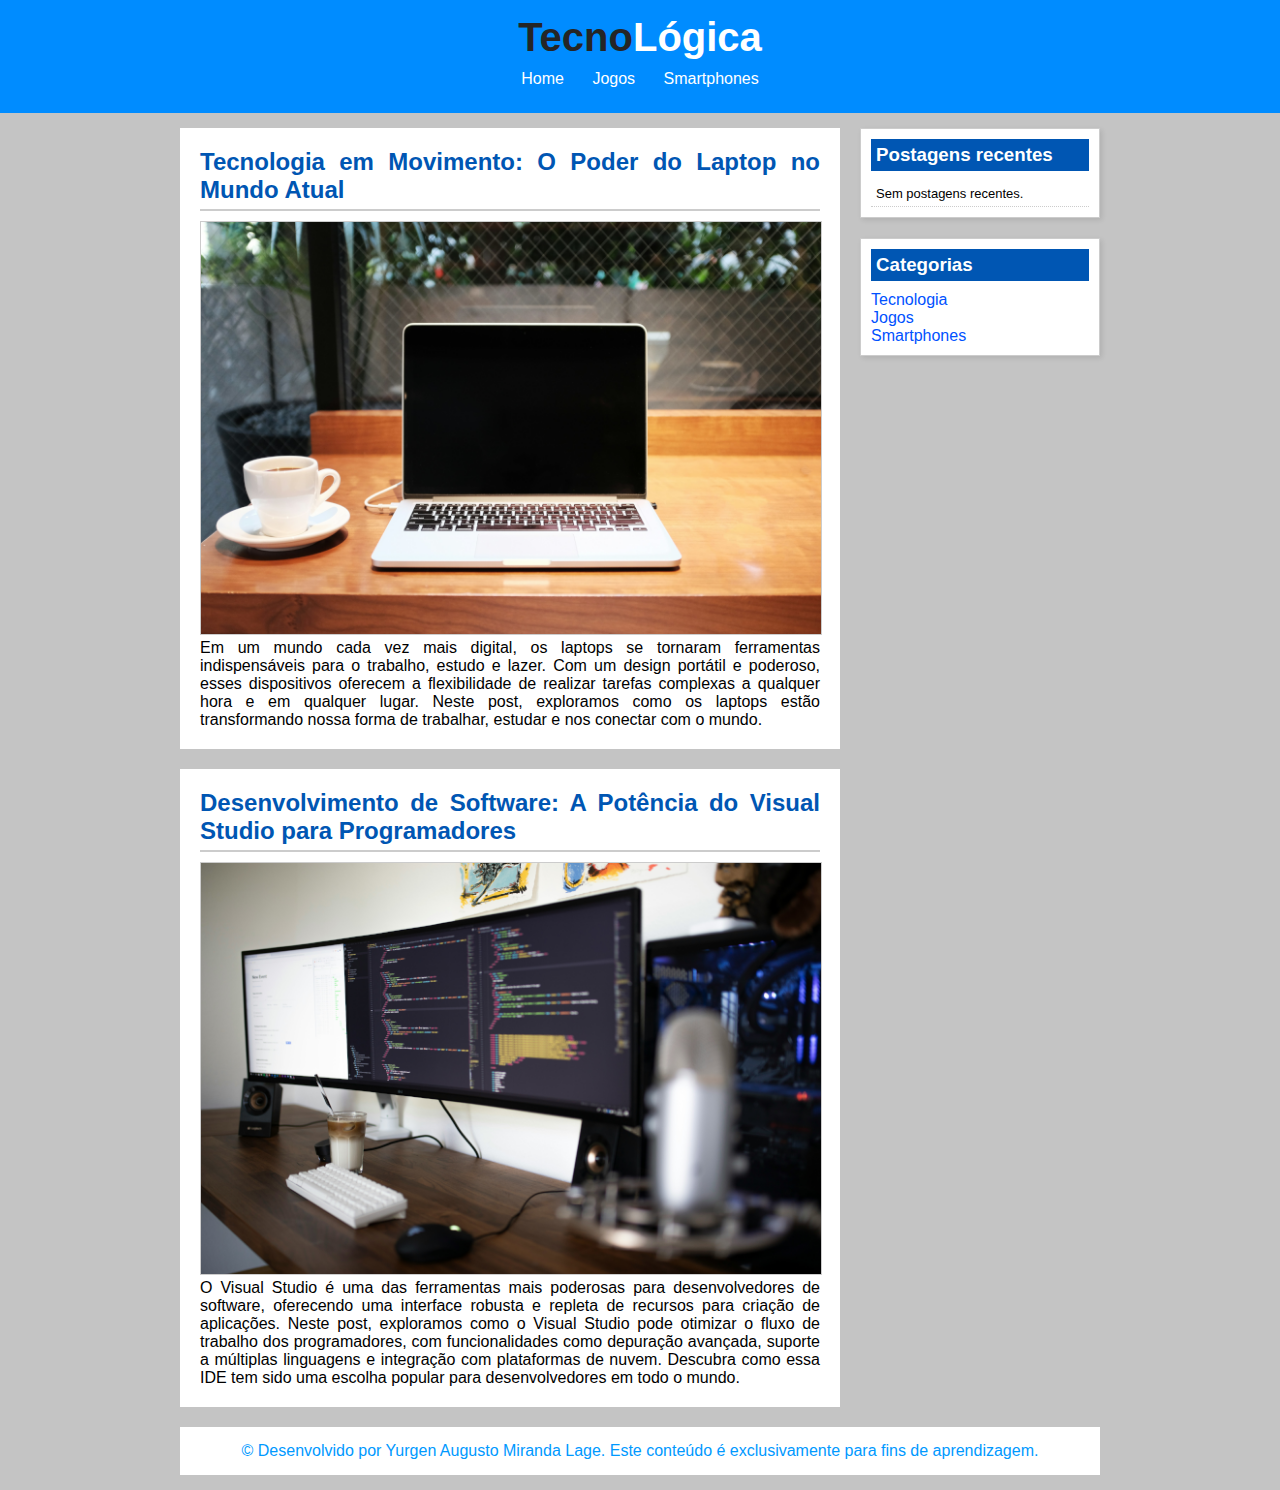
<file: Site tecnologia/index.html>
<!DOCTYPE html>
<html lang="pt-br">

<head>
    <meta charset="UTF-8">
    <meta name="viewport" content="width=device-width, initial-scale=1.0">
    <title>TecnoLógica - Tudo sobre tecnologia</title>

    <link rel="stylesheet" href="css/style.css">
</head>

<body>

    <div id="header">

        <div id="logo">
            <h1>Tecno<span class="white">Lógica</span></h1>
        </div>
    
        <div id="menu">
            <a href="index.html">Home</a>
            <a href="jogos.html">Jogos</a>
            <a href="smartphones.html">Smartphones</a>
        </div>

    </div>

    <div id="content">

        <div id="posts">


            <div class="post">
                <h2>Tecnologia em Movimento: O Poder do Laptop no Mundo Atual</h2>
                <img class="img-post" src="imagens/tecnologia01.png">
                <p>
                    Em um mundo cada vez mais digital, os laptops se tornaram ferramentas indispensáveis para o trabalho, estudo e lazer. Com um design portátil e poderoso, esses dispositivos oferecem a flexibilidade de realizar tarefas complexas a qualquer hora e em qualquer lugar. Neste post, exploramos como os laptops estão transformando nossa forma de trabalhar, estudar e nos conectar com o mundo.
                </p>
            </div>



            <div class="post">
                <h2>Desenvolvimento de Software: A Potência do Visual Studio para Programadores</h2>
                <img class="img-post" src="imagens/tecnologia02.png">
                <p>
                    O Visual Studio é uma das ferramentas mais poderosas para desenvolvedores de software, oferecendo uma interface robusta e repleta de recursos para criação de aplicações. Neste post, exploramos como o Visual Studio pode otimizar o fluxo de trabalho dos programadores, com funcionalidades como depuração avançada, suporte a múltiplas linguagens e integração com plataformas de nuvem. Descubra como essa IDE tem sido uma escolha popular para desenvolvedores em todo o mundo.
                </p>
            </div>


        </div>
    
        <div id="right-side">

            <div class="content-right">
                <h3>Postagens recentes</h3>

                <div class="post-right">
                    <p>Sem postagens recentes.</p>
                 
                </div>

            </div>

            <div class="content-right">
                <h3>Categorias</h3>

                <a href="">Tecnologia</a><br>
                <a href="">Jogos</a><br>
                <a href="">Smartphones</a><br>
                
            </div>

        </div>

        <div id="footer">
            <p>&copy; Desenvolvido por Yurgen Augusto Miranda Lage. Este conteúdo é exclusivamente para fins de aprendizagem.</p>
        </div>

    </div>
</body>

</html>
</file>
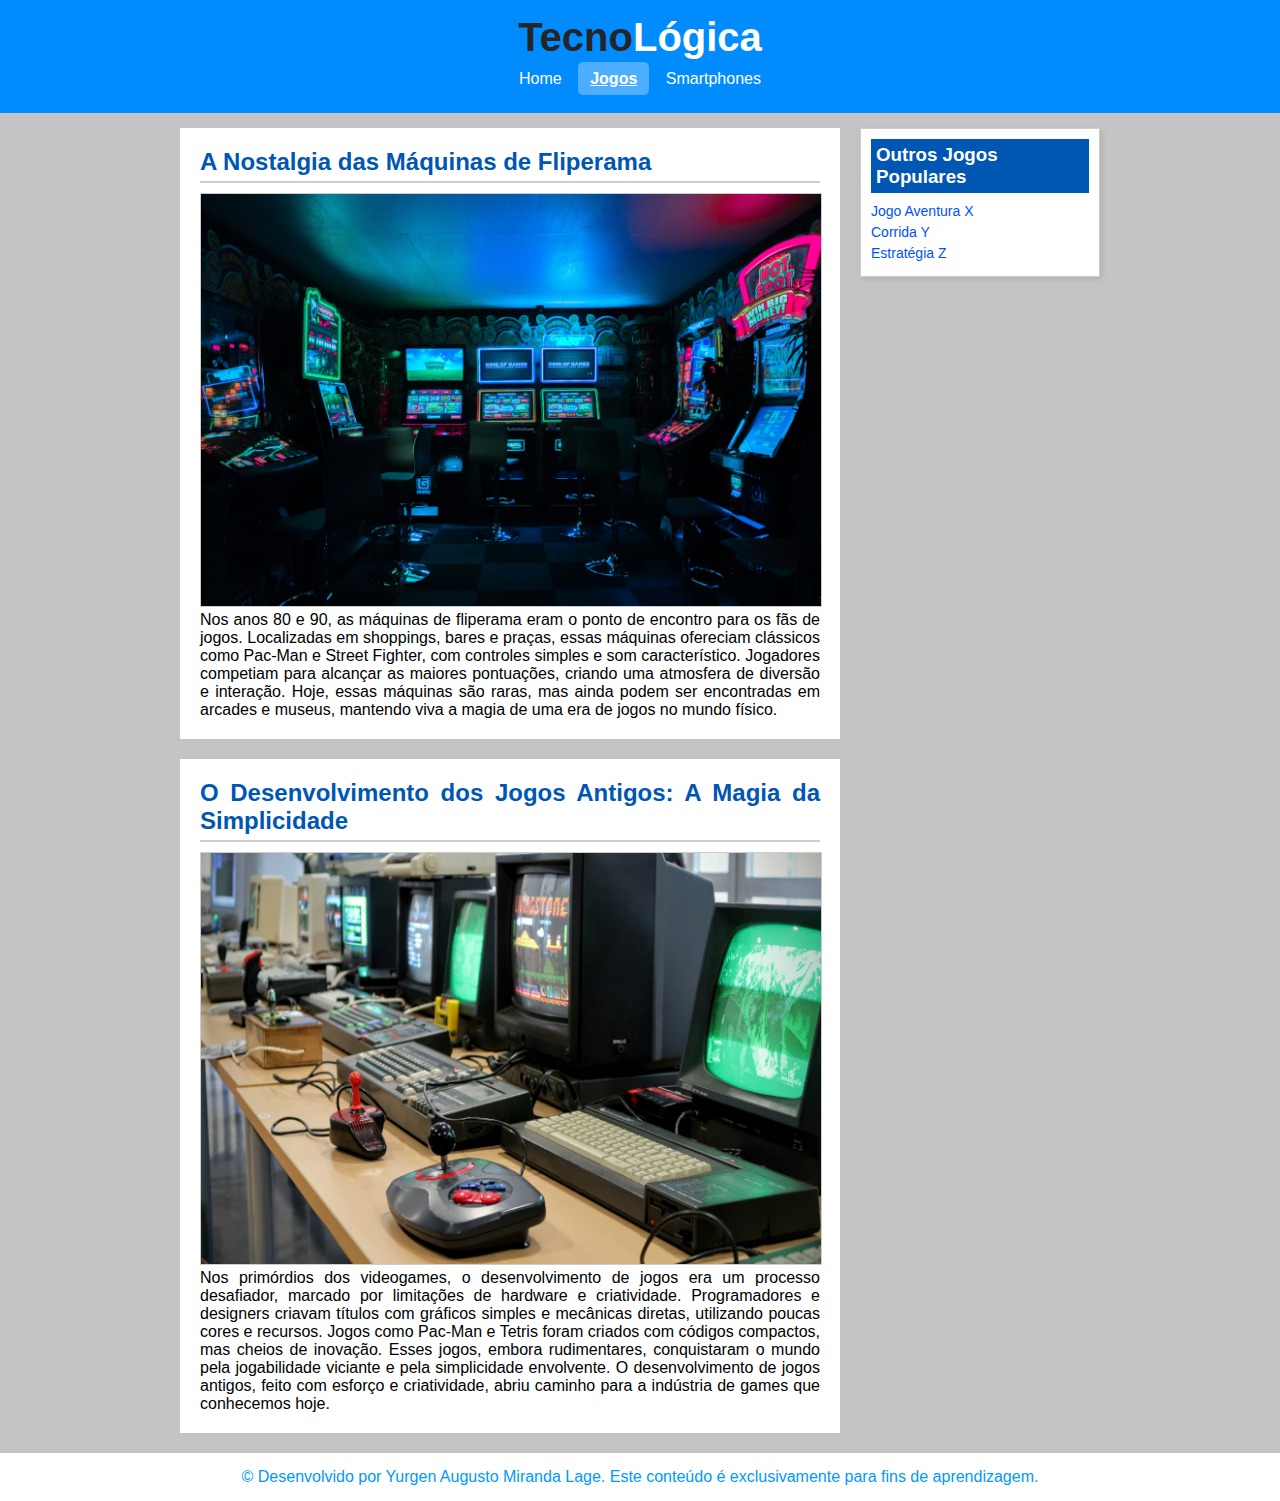
<file: Site tecnologia/jogos.html>
<!DOCTYPE html>
<html lang="pt-br">
<head>
    <meta charset="UTF-8">
    <meta name="viewport" content="width=device-width, initial-scale=1.0">
    <title>Jogos</title>
    <link rel="stylesheet" href="css/style.css">
</head>
<body>
    <!-- HEADER -->
    <div id="header">
        <div id="logo">
            <h1>Tecno<span class="white">Lógica</span></h1>
        </div>
        <div id="menu">
            <a href="index.html">Home</a>
            <a href="jogos.html" style="text-decoration: underline;">Jogos</a>
            <a href="smartphones.html">Smartphones</a>
        </div>
    </div>

    <!-- CONTENT -->
    <div id="content">
        <div id="posts">
            <div class="post">
                <h2>A Nostalgia das Máquinas de Fliperama</h2>
                <img class="img-post" src="imagens/game01.png" alt="Game 01">
                <p>Nos anos 80 e 90, as máquinas de fliperama eram o ponto de encontro para os fãs de jogos. Localizadas em shoppings, bares e praças, essas máquinas ofereciam clássicos como Pac-Man e Street Fighter, com controles simples e som característico. Jogadores competiam para alcançar as maiores pontuações, criando uma atmosfera de diversão e interação. Hoje, essas máquinas são raras, mas ainda podem ser encontradas em arcades e museus, mantendo viva a magia de uma era de jogos no mundo físico.</p>
            </div>
            <div class="post">
                <h2>O Desenvolvimento dos Jogos Antigos: A Magia da Simplicidade</h2>
                <img class="img-post" src="imagens/game02.png" alt="Game 02">
                <p>Nos primórdios dos videogames, o desenvolvimento de jogos era um processo desafiador, marcado por limitações de hardware e criatividade. Programadores e designers criavam títulos com gráficos simples e mecânicas diretas, utilizando poucas cores e recursos. Jogos como Pac-Man e Tetris foram criados com códigos compactos, mas cheios de inovação. Esses jogos, embora rudimentares, conquistaram o mundo pela jogabilidade viciante e pela simplicidade envolvente. O desenvolvimento de jogos antigos, feito com esforço e criatividade, abriu caminho para a indústria de games que conhecemos hoje.</p>
            </div>
        </div>

        <div id="right-side">
            <div class="content-right">
                <h3>Outros Jogos Populares</h3>
                <ul>
                    <li><a href="#">Jogo Aventura X</a></li>
                    <li><a href="#">Corrida Y</a></li>
                    <li><a href="#">Estratégia Z</a></li>
                </ul>
            </div>
        </div>
    </div>

    <!-- FOOTER -->
    <div id="footer">
        <p>&copy; Desenvolvido por Yurgen Augusto Miranda Lage. Este conteúdo é exclusivamente para fins de aprendizagem.</p>
    </div>
</body>
</html>
</file>
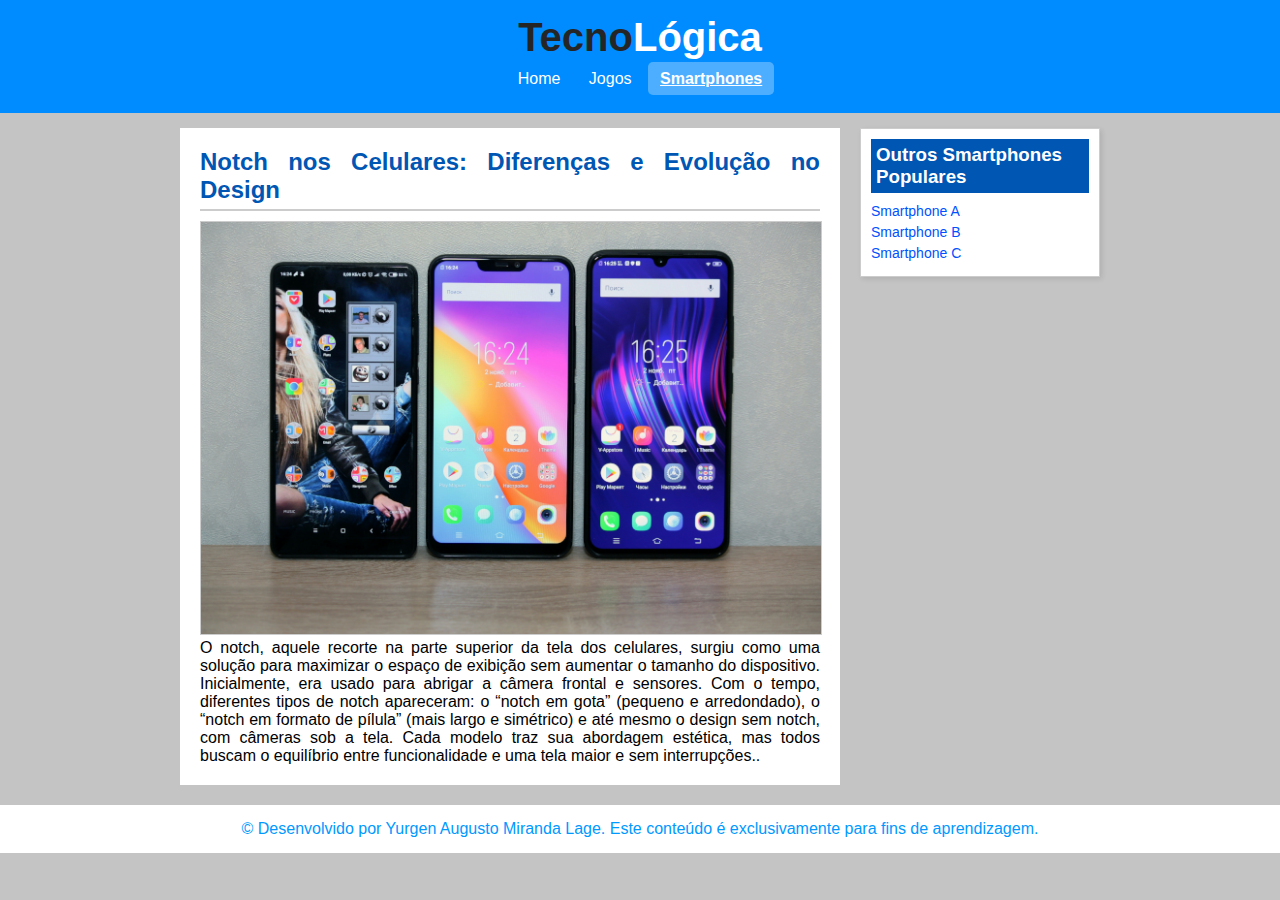
<file: Site tecnologia/smartphones.html>
<!DOCTYPE html>
<html lang="pt-br">
<head>
    <meta charset="UTF-8">
    <meta name="viewport" content="width=device-width, initial-scale=1.0">
    <title>Smartphones</title>
    <link rel="stylesheet" href="css/style.css">
</head>
<body>
    <!-- HEADER -->
    <div id="header">
        <div id="logo">
            <h1>Tecno<span class="white">Lógica</span></h1>
        </div>
        <div id="menu">
            <a href="index.html">Home</a>
            <a href="jogos.html">Jogos</a>
            <a href="smartphones.html" style="text-decoration: underline;">Smartphones</a>
        </div>
    </div>

    <!-- CONTENT -->
    <div id="content">
        <div id="posts">
            <div class="post">
                <h2>Notch nos Celulares: Diferenças e Evolução no Design</h2>
                <img class="img-post" src="imagens/smartphone01.png" alt="Smartphone 01">
                <p>O notch, aquele recorte na parte superior da tela dos celulares, surgiu como uma solução para maximizar o espaço de exibição sem aumentar o tamanho do dispositivo. Inicialmente, era usado para abrigar a câmera frontal e sensores. Com o tempo, diferentes tipos de notch apareceram: o “notch em gota” (pequeno e arredondado), o “notch em formato de pílula” (mais largo e simétrico) e até mesmo o design sem notch, com câmeras sob a tela. Cada modelo traz sua abordagem estética, mas todos buscam o equilíbrio entre funcionalidade e uma tela maior e sem interrupções..</p>
            </div>
        </div>

        <div id="right-side">
            <div class="content-right">
                <h3>Outros Smartphones Populares</h3>
                <ul>
                    <li><a href="#">Smartphone A</a></li>
                    <li><a href="#">Smartphone B</a></li>
                    <li><a href="#">Smartphone C</a></li>
                </ul>
            </div>
        </div>
    </div>

    <!-- FOOTER -->
    <div id="footer">
        <p>&copy; Desenvolvido por Yurgen Augusto Miranda Lage. Este conteúdo é exclusivamente para fins de aprendizagem.</p>
    </div>
</body>
</html>
</file>
<file: Site tecnologia/css/style.css>
/* Limpar formatações */
* {
    margin: 0;
    padding: 0;
}

/* Formatações genéricas */
body {
    font-size: 16px;
    font-family: 'Trebuchet MS', 'Lucida Sans Unicode', 'Lucida Grande', 'Lucida Sans', Arial, sans-serif;
    background-color: #C4C4C4;
}

h1 {
    color: #252525;
    font-size: 40px;
}

h2 {
    color: #06c;
}

h3 {
    color: #565656;
    background: #CCCCCC;
    padding: 5px;
}

/* Header */
#header {
    background-color: rgb(0, 140, 255);
    padding: 15px;
    text-align: center;
}

#Logo, #menu {
    padding: 10px;
}

#header a:link, #header a:visited {
    color: white;
    padding: 8px 12px;
}

#header a:hover {
    color: aqua;
    background-color: white;
    text-decoration: none;
}

.white {
    color: #FFFFFF;
}

/* Content */
#content {
    width: 920px;
    margin: 0 auto;
    padding: 15px;
}

#posts {
    width: 660px;
    float: left;
}

.post {
    padding: 20px;
    margin-bottom: 20px;
    background-color: white;
    text-align: justify;
}

.data-post {
    font-size: 13px;
    border-bottom: 1px solid blue;
    padding-bottom: 10px;
    margin-bottom: 10px;
    display: block;
}

.img-post {
    width: 620px;
    max-width: 100%;
    border: 1px solid #CCCCCC;
    margin-top: 10px;
}

/* Estilo exclusivo para a página de jogos */
#posts h2 {
    color: #0056b3; /* Um azul mais escuro */
    border-bottom: 2px solid #CCCCCC;
    padding-bottom: 5px;
}

/* Estilização das listas na barra lateral */
#right-side ul {
    list-style-type: none;
    padding: 0;
}

#right-side ul li {
    margin: 5px 0;
    font-size: 14px;
}

#right-side ul li a {
    color: rgb(0, 81, 255);
    text-decoration: none;
}

#right-side ul li a:hover {
    text-decoration: underline;
}

/* Limpar formatações*/

#right-side {
    width: 240px;
    float: right;
}

.content-right {
    background: #FFFFFF;
    padding: 10px;
    margin-bottom: 20px;
    border: 1px solid #CCCCCC;
    box-shadow: 2px 2px 5px rgba(0, 0, 0, 0.1);
}

.post-right {
    font-size: 13px;
    padding: 5px;
    border-bottom: 1px dotted #cccccc;
}

/* Formatação links */
a {
    text-decoration: none;
}

a:link, a:visited {
    color: rgb(0, 81, 255);
}

a:hover {
    text-decoration: underline;
}

/* Footer */
#footer {
    clear: both;
    text-align: center;
    padding: 15px;
    background: #FFFFFF;
    color: rgb(0, 153, 255);
}

/* Personalização adicional para jogos*/

/* Destaque do menu para página ativa */
#header a[style="text-decoration: underline;"] {
    font-weight: bold;
    background-color: rgba(255, 255, 255, 0.3);
    padding: 8px 12px;
    border-radius: 5px;
}

/* Fundo especial para h3 na barra lateral */
.content-right h3 {
    background-color: #0056b3;
    color: white;
    padding: 5px;
    margin-bottom: 10px;
}
</file>
